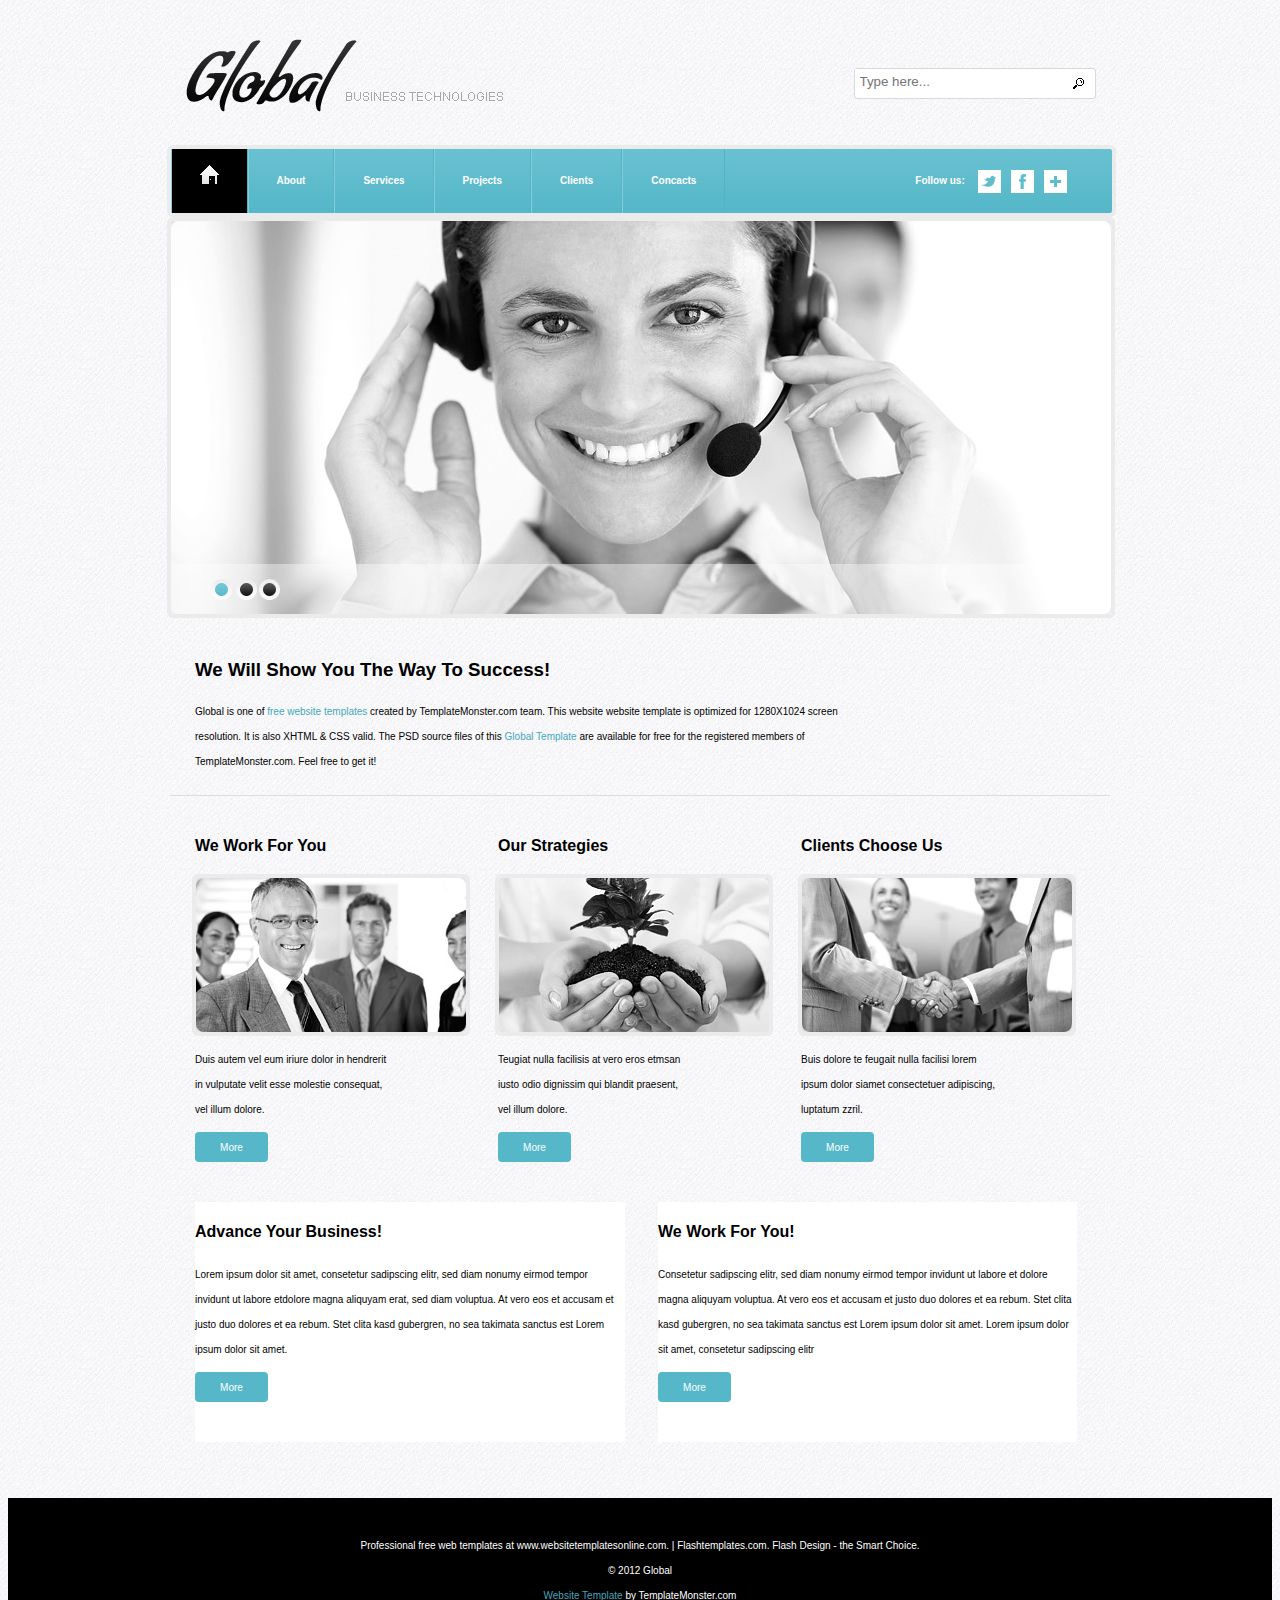
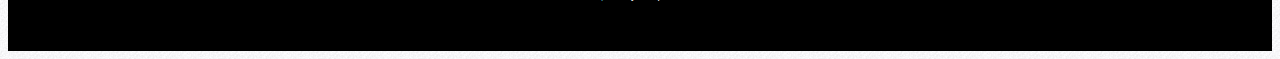
<file: index.html>
<!DOCTYPE html>
<html ng-app="mainApp">
<head lang="en" >
    <meta charset="UTF-8">
    <meta http-equiv="X-UA-Compatible" content="IE=edge">
    <title></title>
    <link rel="stylesheet" href="commond/css/index.css"/>
    <script src="commond/js/angular.min.js"></script>
    <script src="commond/js/angular-route.min.js"></script>
    <script src="commond/js/main.js"></script>
    <script src="ccg_Home/home.js"></script>
    <script src="zhaoyong_About/about.js"></script>
    <script src="yangmei_Clients/clients.js"></script>
    <script src="xudechuan_Projects/projects.js"></script>
    <script src="yuwenya_Services/service.js"></script>
    <script src="yangqin_Contacts/contacts.js"></script>
</head>
<body>
<div class="head">
    <img class="headlogo" src="./commond/images/logo.png" alt=""/>
    <div class="headsearch"><input type="text" placeholder="Type here..."/>
        <div></div>
    </div>
    <div class="nav" ng-controller="navController">
        <ul>
            <li class="nav_home" ng-style="{backgroundColor:homecolor}" ng-click="clickhome()"><img src="commond/images/home-page-img.png" alt=""/></li>
            <li ng-style="{backgroundColor:aboutcolor}" ng-click="clickabout()">About</li>
            <li ng-style="{backgroundColor:servicescolor}" ng-click="clickservices()">Services</li>
            <li ng-style="{backgroundColor:projectscolor}" ng-click="clickprojects()">Projects</li>
            <li ng-style="{backgroundColor:clientscolor}" ng-click="clickclients()">Clients</li>
            <li ng-style="{backgroundColor:concactscolor}" ng-click="clickconcacts()">Concacts</li>
        </ul>
        <div class="follow">Follow us: <img src="./commond/images/icon-1.png" alt=""/><img
                src="./commond/images/icon-2.png" alt=""/><img src="./commond/images/icon-3.png" alt=""/></div>
    </div>
</div>
<br/>

<div id="main" ng-view>

</div>
<br/>

<div class="footer">
    <p>Professional free web templates at www.websitetemplatesonline.com. | Flashtemplates.com. Flash Design - the Smart Choice.
        <br/>
        © 2012 Global <br/>
        <span style="color: #44a7bb">Website Template</span> by TemplateMonster.com</p>
</div>
</body>
</html>
</file>
<file: commond/css/index.css>
body{
    background: url("../images/main.jpg");
    font-family: arial, sans-serif;
}
div{
    /*outline: 1px red solid;*/
}
ul{margin: 0;list-style: none;
    padding: 0;}
li{
    margin: 0;
    padding: 0;
}
.head{
    width: 941px;
    height: 194px;
    margin: auto;
}
.headlogo{
    margin: 30px 15px;
}
.headsearch{
    margin: 60px 15px 0 0;
    background-color: white;
    width: 240px;
    height: 29px;
    float: right;
    border: 1px solid #d9d9db;
    border-radius: 3px;
}
.headsearch input{
    vertical-align: middle;
    outline: none;
    border: none;
    height: 80%;
    padding-left: 5px;
}
.headsearch div{
    float: right;
    display: inline-block;
    width: 27px;
    height: 29px;
    background: url("../images/search-button.png");
}
.footer{
    width: 100%;
    height: 153px;
    background-color: #000000;
}
.nav{
    width: 100%;
    height: 64px;
    background:url("../images/nav.jpg");
    border: solid 1px #ebebec;
    border-radius: 3px;
    box-shadow: 0 0 0 3px #ebebec;
}
.nav ul{
    float: left;
}
.nav li{float: left;
        color: white;
        border-left: 1px solid #82ceda;
        border-right:1px solid #53b2c3 ;
        border-top: none;
        border-bottom: none;
        padding: 0 28px;
        font-size: 10px;
        font-weight: 700;
        line-height: 64px;
        height: 64px;
}
.nav li:hover{
    background-color: #000000;
}
.follow{
    font-size: 10px;
    font-weight: 700;
    line-height: 64px;
    height: 64px;
    overflow: hidden;
    float: right;
    padding-right: 45px;
    color: white;
}
.follow img{
    vertical-align: middle;
    margin-left: 10px;
}
.footer{
    overflow: hidden;
}
.footer p{
    margin: 35px 0;
    line-height: 25px;
    font-size: 10px;
    color: white;
    text-align: center;
}
#main{
    width: 941px;
    margin: auto;
}
</file>
